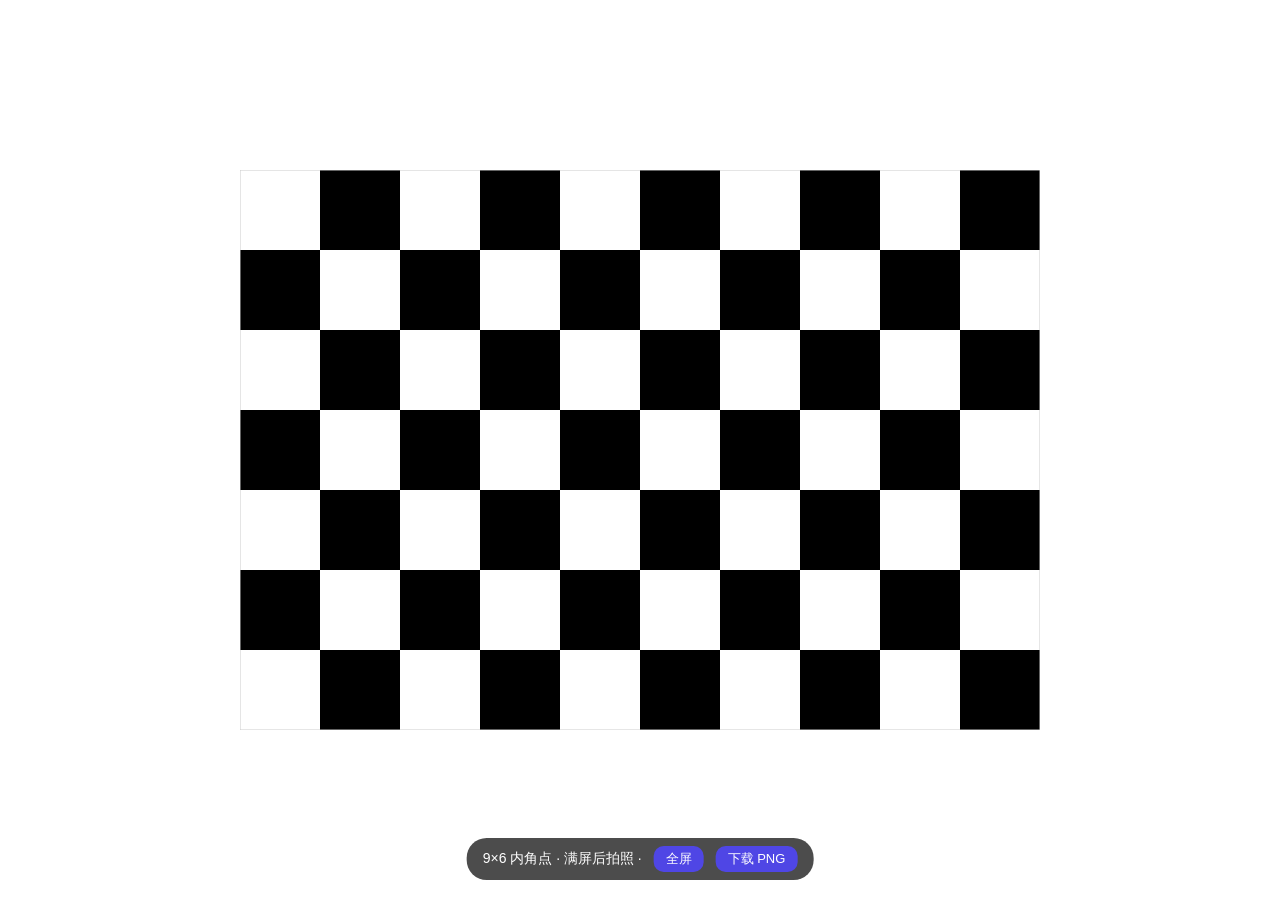
<file: web/frontend/checkerboard.html>
<!DOCTYPE html>
<html lang="zh-CN">
<head>
  <meta charset="UTF-8" />
  <meta name="viewport" content="width=device-width, initial-scale=1.0" />
  <title>棋盘格 — Camera Calibration Pattern</title>
  <style>
    * { margin: 0; padding: 0; box-sizing: border-box; }
    body {
      background: #fff;
      display: flex;
      flex-direction: column;
      align-items: center;
      justify-content: center;
      min-height: 100vh;
      font-family: sans-serif;
    }
    #pattern {
      max-width: 100vw;
      max-height: 100vh;
      display: block;
    }
    canvas { display: block; }
    .info {
      position: fixed;
      bottom: 20px;
      left: 50%;
      transform: translateX(-50%);
      background: rgba(0,0,0,0.7);
      color: #fff;
      padding: 8px 16px;
      border-radius: 20px;
      font-size: 14px;
      text-align: center;
      z-index: 10;
    }
    .info button {
      background: #4f46e5;
      color: #fff;
      border: none;
      padding: 4px 12px;
      border-radius: 10px;
      cursor: pointer;
      font-size: 13px;
      margin-left: 8px;
    }
    @media print {
      .info { display: none; }
    }
  </style>
</head>
<body>
  <canvas id="pattern"></canvas>
  <div class="info" id="info">
    9×6 内角点 · 满屏后拍照 · <button onclick="toggleFullscreen()">全屏</button>
    <button onclick="downloadPng()">下载 PNG</button>
  </div>
  <script>
    const canvas = document.getElementById('pattern');
    const ctx = canvas.getContext('2d');

    // Config: inner corners = 9x6, so squares = 10x7
    const cols = 10;   // squares per row
    const rows = 7;    // squares per column
    const size = 80;   // pixels per square

    canvas.width = cols * size;
    canvas.height = rows * size;

    // Draw checkerboard
    for (let i = 0; i < cols; i++) {
      for (let j = 0; j < rows; j++) {
        ctx.fillStyle = (i + j) % 2 === 0 ? '#ffffff' : '#000000';
        ctx.fillRect(i * size, j * size, size, size);
      }
    }

    // Draw border
    ctx.strokeStyle = '#cccccc';
    ctx.lineWidth = 1;
    ctx.strokeRect(0, 0, canvas.width, canvas.height);

    function toggleFullscreen() {
      if (!document.fullscreenElement) {
        document.documentElement.requestFullscreen();
      } else {
        document.exitFullscreen();
      }
    }

    function downloadPng() {
      const link = document.createElement('a');
      link.download = 'checkerboard_9x6.png';
      link.href = canvas.toDataURL('image/png');
      link.click();
    }
  </script>
</body>
</html>
</file>
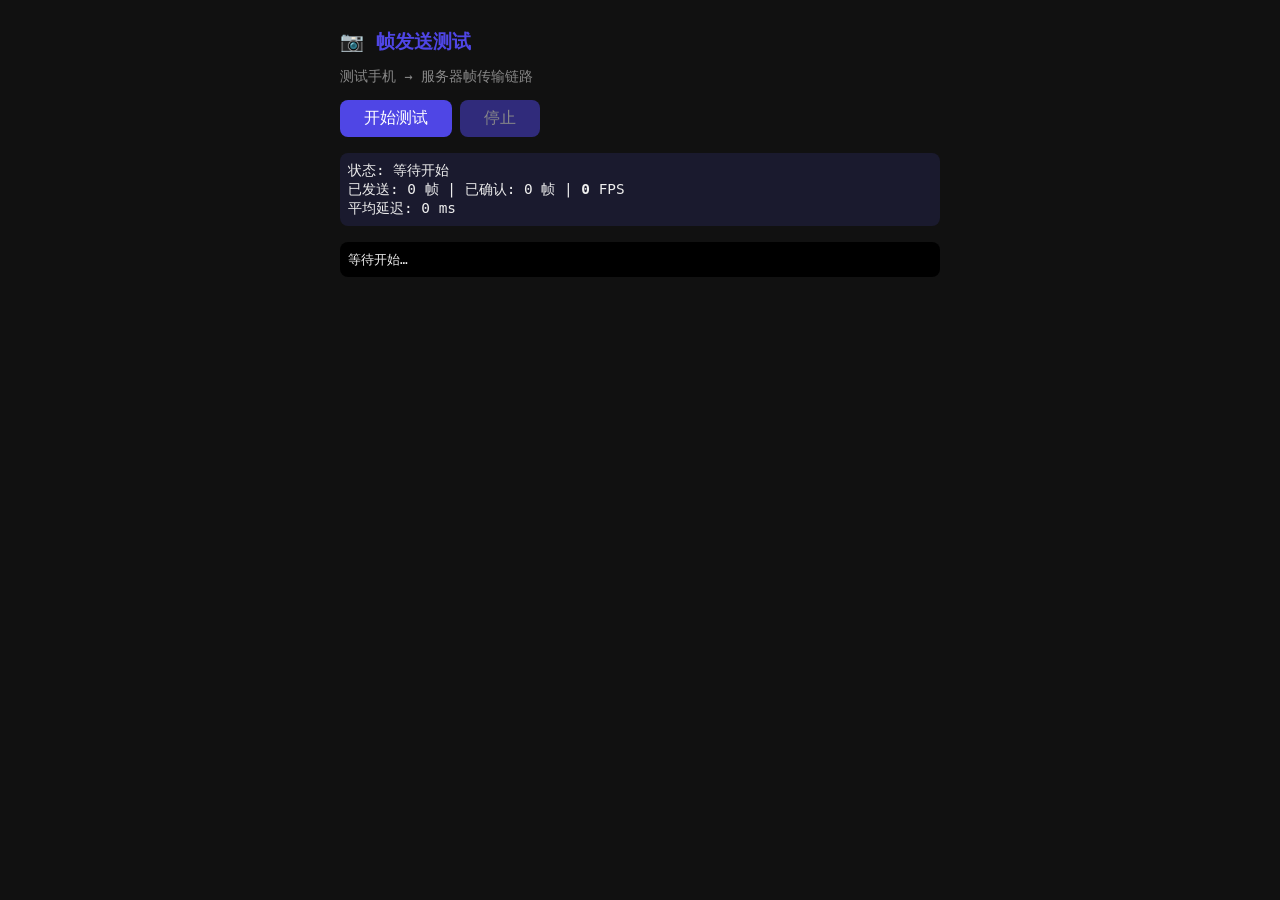
<file: web/frontend/frame_test.html>
<!DOCTYPE html>
<html lang="zh-CN">
<head>
<meta charset="UTF-8">
<meta name="viewport" content="width=device-width, initial-scale=1.0">
<title>帧发送测试</title>
<style>
  body { font-family: monospace; background: #111; color: #eee; padding: 1rem; max-width: 600px; margin: 0 auto; }
  h1 { font-size: 1.2rem; color: #4f46e5; }
  #stats { margin: 1rem 0; padding: 0.5rem; background: #1a1a2e; border-radius: 8px; font-size: 0.9rem; }
  #log { margin: 1rem 0; padding: 0.5rem; background: #000; border-radius: 8px; max-height: 400px; overflow-y: auto; font-size: 0.8rem; line-height: 1.5; }
  .ok { color: #22c55e; }
  .err { color: #ef4444; }
  button { padding: 0.5rem 1.5rem; border-radius: 8px; border: none; cursor: pointer; font-size: 1rem; background: #4f46e5; color: #fff; }
  button:disabled { opacity: 0.5; }
  #fps { font-weight: bold; }
  video { display: none; }
</style>
</head>
<body>
<h1>📷 帧发送测试</h1>
<p style="font-size:0.85rem;color:#888;">测试手机 → 服务器帧传输链路</p>

<button id="startBtn" onclick="startTest()">开始测试</button>
<button id="stopBtn" onclick="stopTest()" disabled>停止</button>

<div id="stats">
  <div>状态: <span id="status">等待开始</span></div>
  <div>已发送: <span id="sent">0</span> 帧 | 已确认: <span id="acked">0</span> 帧 | <span id="fps">0</span> FPS</div>
  <div>平均延迟: <span id="avgLat">0</span> ms</div>
</div>

<div id="log">等待开始…</div>

<video id="preview" autoplay playsinline muted></video>

<script>
var active = false;
var sentCount = 0;
var ackedCount = 0;
var totalLatency = 0;
var intervalId = null;

function log(msg, cls) {
  var el = document.getElementById('log');
  var line = document.createElement('div');
  line.textContent = '[' + new Date().toLocaleTimeString() + '] ' + msg;
  if (cls) line.className = cls;
  el.appendChild(line);
  el.scrollTop = el.scrollHeight;
}

async function startTest() {
  active = true;
  sentCount = 0; ackedCount = 0; totalLatency = 0;
  document.getElementById('startBtn').disabled = true;
  document.getElementById('stopBtn').disabled = false;
  document.getElementById('status').textContent = '启动相机…';
  document.getElementById('log').innerHTML = '';

  var stream;
  try {
    stream = await navigator.mediaDevices.getUserMedia({
      video: { facingMode: 'environment', width: { ideal: 640 }, height: { ideal: 480 } },
      audio: false,
    });
  } catch (e) {
    log('相机失败: ' + e.message, 'err');
    stopTest();
    return;
  }

  var video = document.getElementById('preview');
  video.srcObject = stream;
  await video.play();
  log('相机已启动 ' + video.videoWidth + 'x' + video.videoHeight, 'ok');
  document.getElementById('status').textContent = '发送中…';

  // Send frames at ~1 FPS
  var frameId = 0;
  intervalId = setInterval(function () {
    if (!active) return;

    var c = document.createElement('canvas');
    c.width = 640; c.height = 480;
    var ctx = c.getContext('2d');
    ctx.drawImage(video, 0, 0, 640, 480);

    var ts = performance.now() / 1000;
    var dataUrl;
    try {
      dataUrl = c.toDataURL('image/jpeg', 0.7);
    } catch (e) {
      log('toDataURL 失败: ' + e.message, 'err');
      return;
    }

    frameId++;
    sentCount++;
    document.getElementById('sent').textContent = sentCount;
    var b64 = dataUrl.split(',')[1];

    fetch('/api/test/frame', {
      method: 'POST',
      headers: { 'Content-Type': 'application/json' },
      body: JSON.stringify({ image: b64, timestamp: ts, frame: frameId }),
    }).then(function (r) { return r.json(); }).then(function (body) {
      if (body.code !== 0) { log('服务器返回错误', 'err'); return; }
      ackedCount++;
      totalLatency += body.data.latency_ms || 0;
      var avgLat = Math.round(totalLatency / ackedCount);
      document.getElementById('acked').textContent = ackedCount;
      document.getElementById('avgLat').textContent = avgLat;
      document.getElementById('fps').textContent = (ackedCount / ((performance.now() / 1000) - (ts - 1))).toFixed(1);
      log('#' + frameId + ' ✓ ' + body.data.size_kb + 'KB ' + body.data.latency_ms + 'ms', 'ok');
    }).catch(function (e) {
      log('#' + frameId + ' ✗ ' + e.message, 'err');
    });
  }, 1000);
}

function stopTest() {
  active = false;
  if (intervalId) { clearInterval(intervalId); intervalId = null; }
  document.getElementById('startBtn').disabled = false;
  document.getElementById('stopBtn').disabled = true;
  document.getElementById('status').textContent = '已停止';
  log('测试停止', '');
}
</script>
</body>
</html>
</file>
